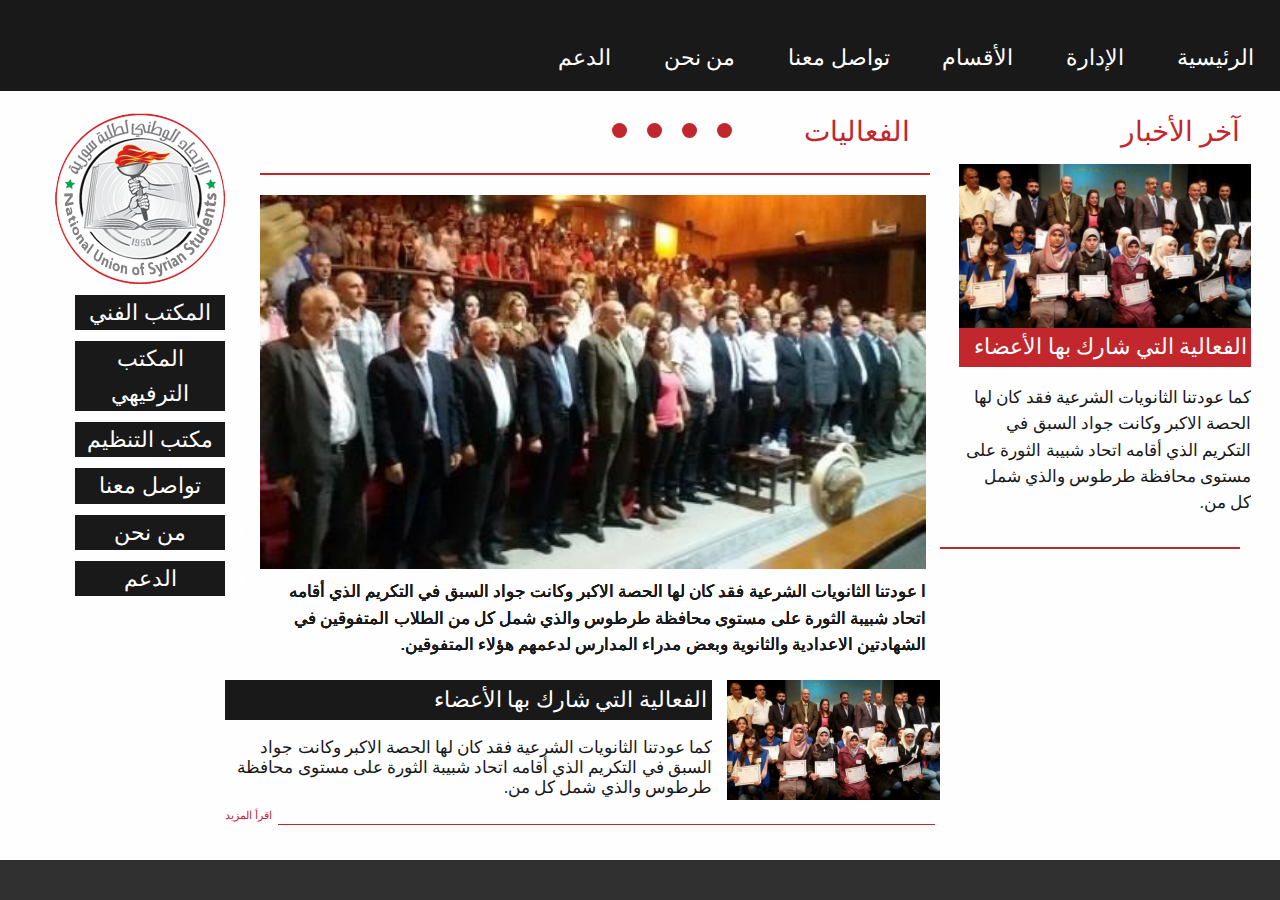
<file: news/index.html>
<!doctype html>
<html dir="rtl" lang="ar" >
<head>
<meta charset="utf-8">
<title>gifts</title>

 <meta charset="utf-8">
    <meta http-equiv="x-ua-compatible" content="ie=edge">
    <meta name="viewport" content="width=device-width, initial-scale=1.0">
    <title>Foundation for Sites</title>
    <link rel="stylesheet" href="css/foundation.css">
   
	
<link rel="stylesheet" href="css/demo.css" />

<link href="css/style.css" rel="stylesheet" type="text/css">

<script type="text/javascript" src="js/jquery-3.1.1.js"></script>
<script type="text/javascript" src="js/script.js"></script>


</head>

<body >
	
<header id="header" >
<img id="logo2" src="imgs/شعار-الاتحاد-الوطني-لطلبة-سورية.png" alt="">
<nav >

	<ul>

		<li><a href="#"><span>الرئيسية</span></a></li>

		<li><a href="#"><span>الإدارة</span></a></li>

		<li><a href="#"><span>الأقسام</span></a></li>

		<li ><a href="#"><span>تواصل معنا</span></a></li>
		
			<li ><a href="#"><span>من نحن</span></a></li>
			
				<li><a href="#"><span>الدعم</span></a></li>

	</ul>

</nav>


	<div  class="clear"></div>
</header>

<div  class="row content">

<aside class="large-2 columns ">
<img id="logo" src="imgs/شعار-الاتحاد-الوطني-لطلبة-سورية.png" alt="">

<div class="cats row">
	
		<ul class=" large-12 columns">

		<li><a href="#"><span>المكتب الفني</span></a></li>

		<li><a href="#"><span>المكتب الترفيهي</span></a></li>

		<li><a href="#"><span>مكتب التنظيم</span></a></li>

		<li ><a href="#"><span>تواصل معنا</span></a></li>
		
			<li ><a href="#"><span>من نحن</span></a></li>
			
				<li><a href="#"><span>الدعم</span></a></li>

	</ul>

	
</div>

</aside>
<div class="main large-7  columns ">
<h3 class="columns large-3 large-push-9">الفعاليات</h3>
 <div class="pages columns large-6">
 
 </div>
  
  <div class="carousel columns large-12 ">
  	<div class="slide">
  		<img src="imgs/74.jpg" alt="">
  		<p>ا عودتنا الثانويات الشرعية فقد كان لها الحصة الاكبر وكانت جواد السبق في التكريم الذي أقامه اتحاد شبيبة الثورة على مستوى محافظة طرطوس والذي شمل كل من الطلاب المتفوقين في الشهادتين الاعدادية والثانوية وبعض مدراء المدارس لدعمهم هؤلاء المتفوقين.</p>
  	</div>
  	<div class="slide">
  		<img src="imgs/طرطوس-تكريم-اتحاد-شبيبة-الثورة-المتفوقين-في-الشهادتين-الإعدادية-والثانوية-االشرعي--3.jpg" alt="">
  		<p>ا عودتنا الثانويات الشرعية فقد كان لها الحصة الاكبر وكانت جواد السبق في التكريم الذي أقامه اتحاد شبيبة الثورة على مستوى محافظة طرطوس والذي شمل كل من الطلاب المتفوقين في الشهادتين الاعدادية والثانوية وبعض مدراء المدارس لدعمهم هؤلاء المتفوقين.</p>
  	</div>
  	<div class="slide">
  		<img src="imgs/74.jpg" alt="">
  		<p>ا عودتنا الثانويات الشرعية فقد كان لها الحصة الاكبر وكانت جواد السبق في التكريم الذي أقامه اتحاد شبيبة الثورة على مستوى محافظة طرطوس والذي شمل كل من الطلاب المتفوقين في الشهادتين الاعدادية والثانوية وبعض مدراء المدارس لدعمهم هؤلاء المتفوقين.</p>
  	</div>
  	<div class="slide">
  		<img src="imgs/74.jpg" alt="">
  		<p>ا عودتنا الثانويات الشرعية فقد كان لها الحصة الاكبر وكانت جواد السبق في التكريم الذي أقامه اتحاد شبيبة الثورة على مستوى محافظة طرطوس والذي شمل كل من الطلاب المتفوقين في الشهادتين الاعدادية والثانوية وبعض مدراء المدارس لدعمهم هؤلاء المتفوقين.</p>
  	</div>
  </div>
  
  <div class="activities row">
  	<div class="activity row"><img src="imgs/طرطوس-تكريم-اتحاد-شبيبة-الثورة-المتفوقين-في-الشهادتين-الإعدادية-والثانوية-االشرعي--3.jpg" alt="" class="columns large-4 large-push-8">
  	<div class="large-8 large-pull-4 columns">
  	<h4 class="row">الفعالية التي شارك بها الأعضاء</h4>
  	<p class="row">كما عودتنا الثانويات الشرعية فقد كان لها الحصة الاكبر وكانت جواد السبق في التكريم الذي أقامه اتحاد شبيبة الثورة على مستوى محافظة طرطوس والذي شمل كل من.</p>
  	<a href="#" class="more">اقرأ المزيد</a>
  	</div></div>
  	
  </div>
  
   </div>

<aside class="news large-3 columns ">
	<h3 class="row large-12">آخر الأخبار</h3>

	<div class="new row">
 	
 	<img src="imgs/طرطوس-تكريم-اتحاد-شبيبة-الثورة-المتفوقين-في-الشهادتين-الإعدادية-والثانوية-االشرعي--3.jpg" alt="" class="row large-12">
 	<h4 class="row large-12 ">الفعالية التي شارك بها الأعضاء</h4>
  	<div class="row large-12">
  	
  	<p >كما عودتنا الثانويات الشرعية فقد كان لها الحصة الاكبر وكانت جواد السبق في التكريم الذي أقامه اتحاد شبيبة الثورة على مستوى محافظة طرطوس والذي شمل كل من.</p>
  	</div></div>
  	
  	
</aside>
	
	</div>
	
	
	<div class="popup">
		<p>this is a message!!!!!!</p>
	</div>
	
	  <footer class="footer"></footer>
	
	
	
</body>
</html>
</file>
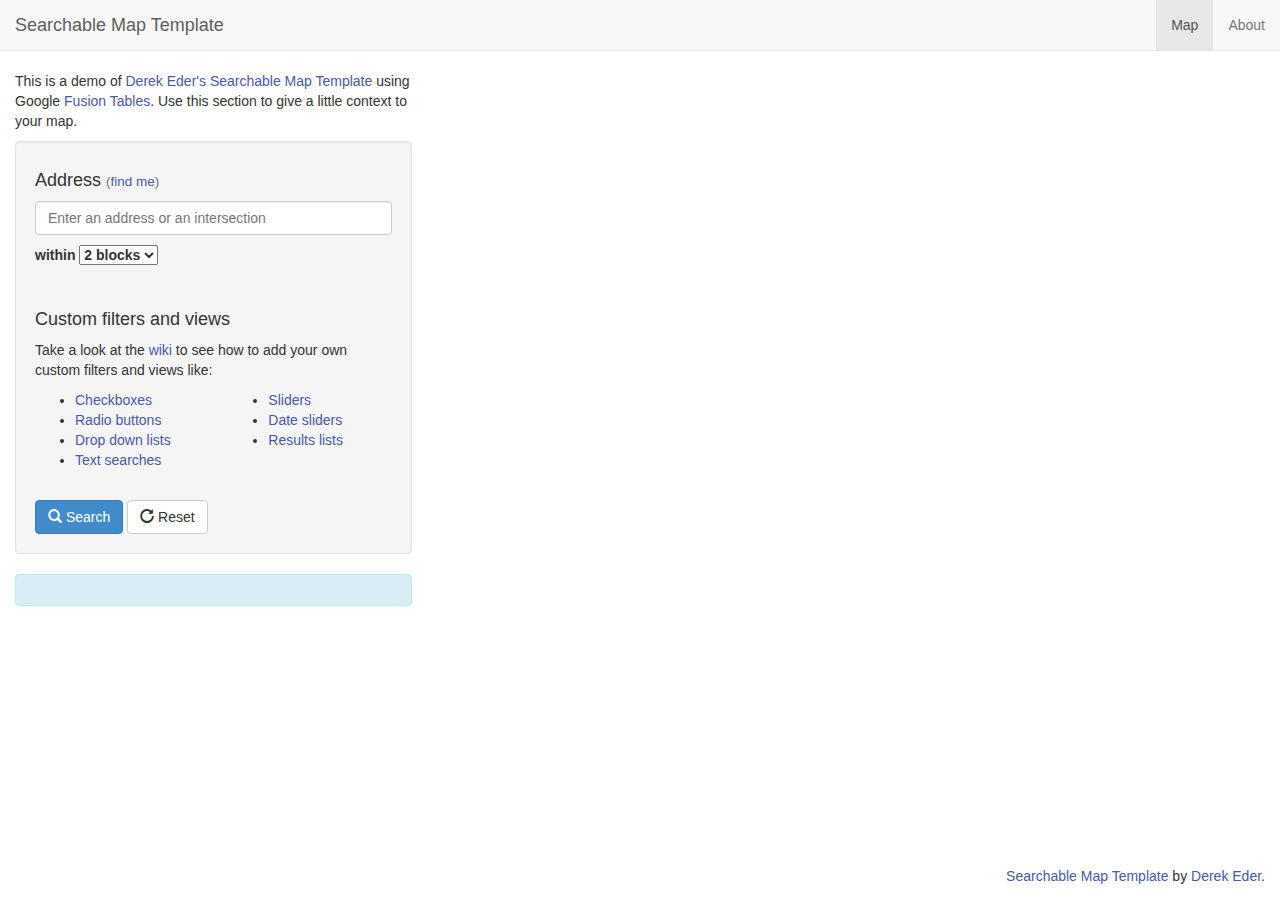
<file: App.News/Content/map/index.html>
<!DOCTYPE html>
<html lang='en'>
  <head>
    <title>Searchable Map Template Demo</title>
    <meta charset='utf-8' />
    <meta name="viewport" content="width=device-width, initial-scale=1.0, maximum-scale=1.0, user-scalable=no" />
    <meta content='' name='description' />
    <meta content='' name='author' />
    <!-- Styles -->
    <link rel="stylesheet" href="css/bootstrap.min.css"/>
    <link rel="stylesheet" href="css/custom.css"/>
    <!-- HTML5 shim, for IE6-8 support of HTML5 elements -->
    <!--[if lt IE 9]>
      <script type="text/javascript" src="https://html5shim.googlecode.com/svn/trunk/html5.js"></script>
    <![endif]-->
  </head>
  <body>
    <div class='navbar navbar-default navbar-static-top'>
      <div class='container-fluid'>
        <div class="navbar-header">
          <button type="button" class="navbar-toggle" data-toggle="collapse" data-target=".navbar-collapse">
            <span class="icon-bar"></span>
            <span class="icon-bar"></span>
            <span class="icon-bar"></span>
          </button>
          <a class='navbar-brand' href='index.html'>Searchable Map Template</a>
        </div>
        <div class="navbar-collapse collapse">
          <ul class="nav navbar-nav navbar-right">
            <li class='active'><a href="index.html">Map</a></li>
            <li><a href="about.html">About</a></li>
          </ul>
        </div><!--/.nav-collapse -->
      </div>
    </div>
    <div class='container-fluid'>
      <div class='row'>
        <div class='col-md-4'>
          <p>This is a demo of <a href='http://derekeder.com'>Derek Eder's</a> <a href='http://derekeder.com/searchable_map_template/'>Searchable Map Template</a> using Google <a href='http://support.google.com/fusiontables/answer/2571232?hl=en&ref_topic=1652595'>Fusion Tables</a>. Use this section to give a little context to your map.</p>
          <div class='well'>
            <h4>
              Address <small>(<a id='find_me' href='#'>find me</a>)</small>
            </h4>
            <p>
              <input class='form-control' id='search_address' placeholder='Enter an address or an intersection' type='text' />
            </p>
            <p>
              <label>
                within
                <select id='search_radius'>
                  <option value='400'>2 blocks</option>
                  <option value='805'>1/2 mile</option>
                  <option value='1610'>1 mile</option>
                  <option value='3220'>2 miles</option>
                </select>
              </label>
            </p>

            <br />
            <h4>Custom filters and views</h4>
            <p>Take a look at the <a href='https://github.com/derekeder/FusionTable-Map-Template/wiki/Filter-examples'>wiki</a> to see how to add your own custom filters and views like:</p>
            <div class='row'>
              <div class='col-md-6'>
                <ul>
                  <li><a href='https://github.com/derekeder/FusionTable-Map-Template/wiki/Filter-examples#wiki-checkboxes'>Checkboxes</a></li>
                  <li><a href='https://github.com/derekeder/FusionTable-Map-Template/wiki/Filter-examples#wiki-radiobuttons'>Radio buttons</a></li>
                  <li><a href='https://github.com/derekeder/FusionTable-Map-Template/wiki/Filter-examples#wiki-drop-down-lists'>Drop down lists</a></li>
                  <li><a href='https://github.com/derekeder/FusionTable-Map-Template/wiki/Filter-examples#wiki-textsearches'>Text searches</a></li>
                </ul>
              </div>
              <div class='col-md-6'>
                <ul>
                  <li><a href='https://github.com/derekeder/FusionTable-Map-Template/wiki/Filter-examples#wiki-sliders'>Sliders</a></li>
                  <li><a href='https://github.com/derekeder/FusionTable-Map-Template/wiki/Filter-examples#wiki-date-sliders'>Date sliders</a></li>
                  <li><a href='https://github.com/derekeder/FusionTable-Map-Template/wiki/List-search-results'>Results lists</a></li>
                </ul>
              </div>
            </div>
            <br />
            <a class='btn btn-primary' id='search' href='#'>
              <i class='glyphicon glyphicon-search'></i>
              Search
            </a>
            <a class='btn btn-default' id='reset' href='#'>
              <i class='glyphicon glyphicon-repeat'></i>
              Reset
            </a>
          </div>
          <div class='alert alert-info' id='result_box' ><strong id='result_count'></strong></div>
        </div>
        <div class='col-md-8'>
          <noscript>
            <div class='alert alert-info'>
              <h4>Your JavaScript is disabled</h4>
              <p>Please enable JavaScript to view the map.</p>
            </div>
          </noscript>
          <div id='map_canvas'></div>
          <p class='pull-right'>
            <a href='http://derekeder.com/searchable_map_template/'>Searchable Map Template</a> by <a href='http://derekeder.com'>Derek Eder</a>.
        </p>
        </div>
      </div>
    </div>

    <script type="text/javascript" src="js/jquery-1.12.4.min.js"></script>
    <script type="text/javascript" src="js/jquery.address.js"></script>
    <script type="text/javascript" src="js/bootstrap.min.js"></script>
    <script type="text/javascript" src="https://maps.google.com/maps/api/js?libraries=places&key=AIzaSyAR5eeFETe-sMigouZtPABzHpyA02MGyjQ"></script>
    <script type="text/javascript" src="js/maps_lib.js"></script>
    <script type='text/javascript'>
      //<![CDATA[
        $(window).resize(function () {
          var h = $(window).height(),
            offsetTop = 105; // Calculate the top offset
        
          $('#map_canvas').css('height', (h - offsetTop));
        }).resize();
        
        $(function() {
          var myMap = new MapsLib({
            fusionTableId:      "1m4Ez9xyTGfY2CU6O-UgEcPzlS0rnzLU93e4Faa0",
            googleApiKey:       "AIzaSyA3FQFrNr5W2OEVmuENqhb2MBB2JabdaOY",
            locationColumn:     "geometry",
            map_center:         [41.8781136, -87.66677856445312],
            locationScope:      "chicago"
          });

          var autocomplete = new google.maps.places.Autocomplete(document.getElementById('search_address'));
      
          $(':checkbox').click(function(){
            myMap.doSearch();
          });

          $(':radio').click(function(){
            myMap.doSearch();
          });
          
          $('#search_radius').change(function(){
            myMap.doSearch();
          });
          
          $('#search').click(function(){
            myMap.doSearch();
          });
          
          $('#find_me').click(function(){
            myMap.findMe(); 
            return false;
          });
          
          $('#reset').click(function(){
            myMap.reset(); 
            return false;
          });
          
          $(":text").keydown(function(e){
              var key =  e.keyCode ? e.keyCode : e.which;
              if(key === 13) {
                  $('#search').click();
                  return false;
              }
          });
        });
      //]]>
    </script>
  </body>
</html>
</file>
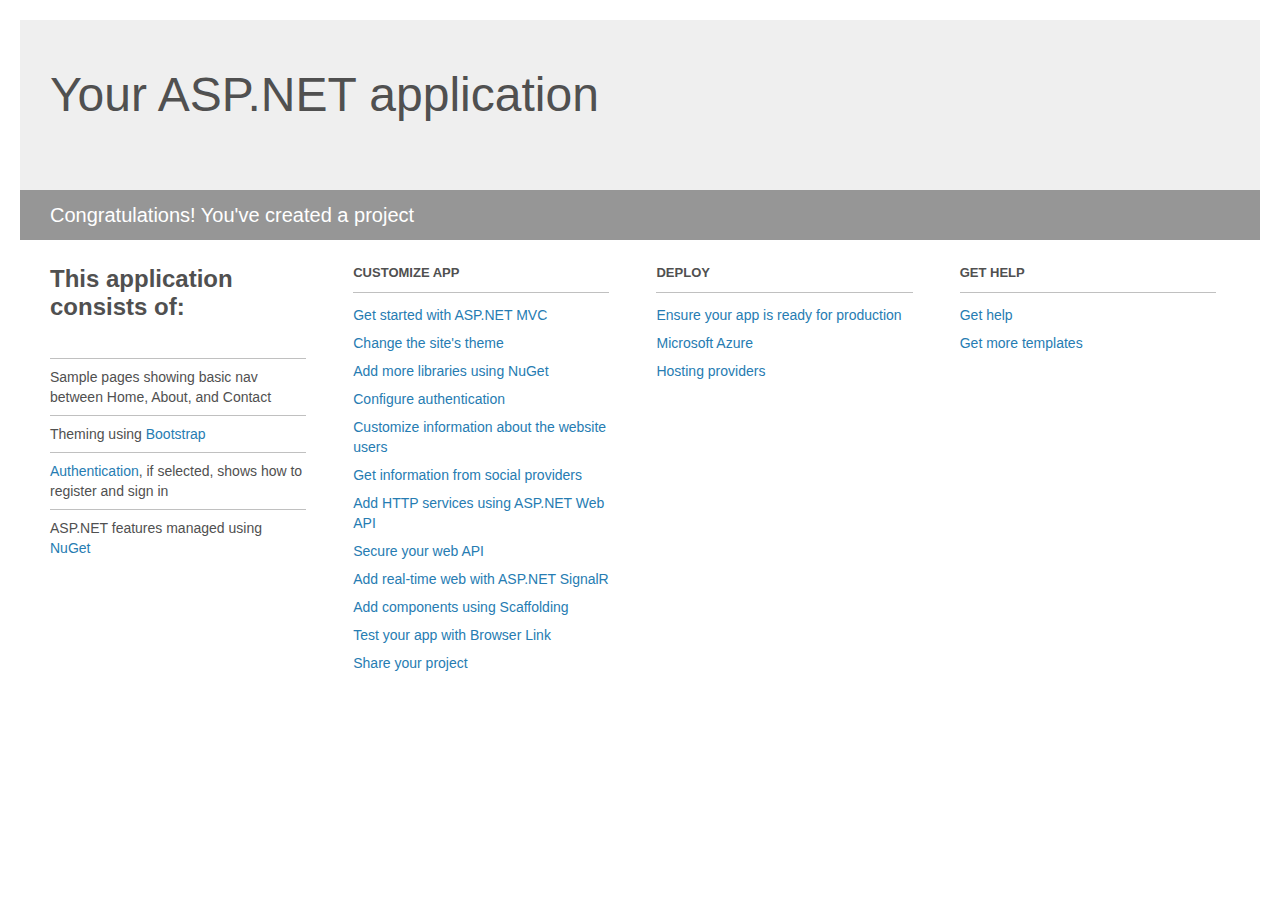
<file: App.News/Project_Readme.html>
﻿<!DOCTYPE html>
<html lang="en">
<head>
    <meta charset="utf-8" />
    <title>Your ASP.NET application</title>
    <style>
        body {
            background: #fff;
            color: #505050;
            font: 14px 'Segoe UI', tahoma, arial, helvetica, sans-serif;
            margin: 20px;
            padding: 0;
        }

        #header {
            background: #efefef;
            padding: 0;
        }

        h1 {
            font-size: 48px;
            font-weight: normal;
            margin: 0;
            padding: 0 30px;
            line-height: 150px;
        }

        p {
            font-size: 20px;
            color: #fff;
            background: #969696;
            padding: 0 30px;
            line-height: 50px;
        }

        #main {
            padding: 5px 30px;
        }

        .section {
            width: 21.7%;
            float: left;
            margin: 0 0 0 4%;
        }

            .section h2 {
                font-size: 13px;
                text-transform: uppercase;
                margin: 0;
                border-bottom: 1px solid silver;
                padding-bottom: 12px;
                margin-bottom: 8px;
            }

            .section.first {
                margin-left: 0;
            }

                .section.first h2 {
                    font-size: 24px;
                    text-transform: none;
                    margin-bottom: 25px;
                    border: none;
                }

                .section.first li {
                    border-top: 1px solid silver;
                    padding: 8px 0;
                }

            .section.last {
                margin-right: 0;
            }

        ul {
            list-style: none;
            padding: 0;
            margin: 0;
            line-height: 20px;
        }

        li {
            padding: 4px 0;
        }

        a {
            color: #267cb2;
            text-decoration: none;
        }

            a:hover {
                text-decoration: underline;
            }
    </style>
</head>
<body>

    <div id="header">
        <h1>Your ASP.NET application</h1>
        <p>Congratulations! You've created a project</p>
    </div>

    <div id="main">
        <div class="section first">
            <h2>This application consists of:</h2>
            <ul>
                <li>Sample pages showing basic nav between Home, About, and Contact</li>
                <li>Theming using <a href="http://go.microsoft.com/fwlink/?LinkID=615519">Bootstrap</a></li>
                <li><a href="http://go.microsoft.com/fwlink/?LinkID=615520">Authentication</a>, if selected, shows how to register and sign in</li>
                <li>ASP.NET features managed using <a href="http://go.microsoft.com/fwlink/?LinkID=320756">NuGet</a></li>
            </ul>
        </div>

        <div class="section">
            <h2>Customize app</h2>
            <ul>
                <li><a href="http://go.microsoft.com/fwlink/?LinkID=615541">Get started with ASP.NET MVC</a></li>
                <li><a href="http://go.microsoft.com/fwlink/?LinkID=615523">Change the site's theme</a></li>
                <li><a href="http://go.microsoft.com/fwlink/?LinkID=615524">Add more libraries using NuGet</a></li>
                <li><a href="http://go.microsoft.com/fwlink/?LinkID=615542">Configure authentication</a></li>
                <li><a href="http://go.microsoft.com/fwlink/?LinkID=615526">Customize information about the website users</a></li>
                <li><a href="http://go.microsoft.com/fwlink/?LinkID=615527">Get information from social providers</a></li>
                <li><a href="http://go.microsoft.com/fwlink/?LinkID=615528">Add HTTP services using ASP.NET Web API</a></li>
                <li><a href="http://go.microsoft.com/fwlink/?LinkID=615529">Secure your web API</a></li>
                <li><a href="http://go.microsoft.com/fwlink/?LinkID=615530">Add real-time web with ASP.NET SignalR</a></li>
                <li><a href="http://go.microsoft.com/fwlink/?LinkID=615531">Add components using Scaffolding</a></li>
                <li><a href="http://go.microsoft.com/fwlink/?LinkID=615532">Test your app with Browser Link</a></li>
                <li><a href="http://go.microsoft.com/fwlink/?LinkID=615533">Share your project</a></li>
            </ul>
        </div>

        <div class="section">
            <h2>Deploy</h2>
            <ul>
                <li><a href="http://go.microsoft.com/fwlink/?LinkID=615534">Ensure your app is ready for production</a></li>
                <li><a href="http://go.microsoft.com/fwlink/?LinkID=615535">Microsoft Azure</a></li>
                <li><a href="http://go.microsoft.com/fwlink/?LinkID=615536">Hosting providers</a></li>
            </ul>
        </div>

        <div class="section last">
            <h2>Get help</h2>
            <ul>
                <li><a href="http://go.microsoft.com/fwlink/?LinkID=615537">Get help</a></li>
                <li><a href="http://go.microsoft.com/fwlink/?LinkID=615538">Get more templates</a></li>
            </ul>
        </div>
    </div>

</body>
</html>
</file>
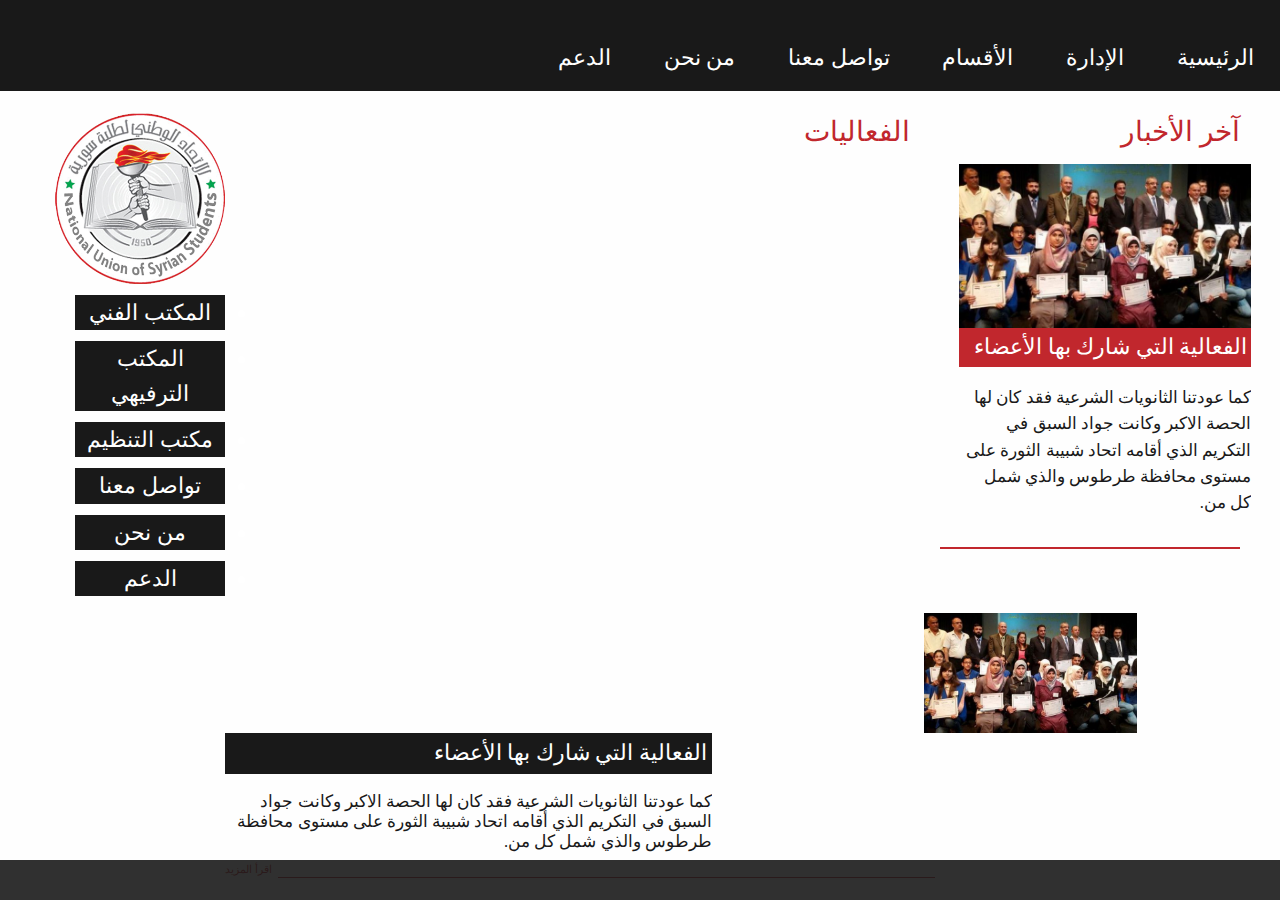
<file: news/details.html>
<!doctype html>
<html dir="rtl" lang="ar" >
<head>
<meta charset="utf-8">
<title>gifts</title>

 <meta charset="utf-8">
    <meta http-equiv="x-ua-compatible" content="ie=edge">
    <meta name="viewport" content="width=device-width, initial-scale=1.0">
    <title>Foundation for Sites</title>
    <link rel="stylesheet" href="css/foundation.css">
   
	
<link rel="stylesheet" href="css/demo.css" />

<link href="css/style.css" rel="stylesheet" type="text/css">

<script type="text/javascript" src="js/jquery-3.1.1.js"></script>
<script type="text/javascript" src="js/script.js"></script>


</head>

<body >
	
<header id="header" >
<img id="logo2" src="imgs/شعار-الاتحاد-الوطني-لطلبة-سورية.png" alt="">
<nav >

	<ul>

		<li><a href="#"><span>الرئيسية</span></a></li>

		<li><a href="#"><span>الإدارة</span></a></li>

		<li><a href="#"><span>الأقسام</span></a></li>

		<li ><a href="#"><span>تواصل معنا</span></a></li>
		
			<li ><a href="#"><span>من نحن</span></a></li>
			
				<li><a href="#"><span>الدعم</span></a></li>

	</ul>

</nav>


	<div  class="clear"></div>
</header>

<div  class="row content">

<aside class="large-2 columns ">
<img id="logo" src="imgs/شعار-الاتحاد-الوطني-لطلبة-سورية.png" alt="">

<div class="cats row">
	
		<ul class=" large-12 columns">

		<li><a href="#"><span>المكتب الفني</span></a></li>

		<li><a href="#"><span>المكتب الترفيهي</span></a></li>

		<li><a href="#"><span>مكتب التنظيم</span></a></li>

		<li ><a href="#"><span>تواصل معنا</span></a></li>
		
			<li ><a href="#"><span>من نحن</span></a></li>
			
				<li><a href="#"><span>الدعم</span></a></li>

	</ul>

	
</div>

</aside>
<div class="main large-7  columns ">
<h3 class="columns large-3 large-push-9">الفعاليات</h3>
 <div class="pages columns large-6">
 
 </div>
  
  
  <div class="activities row">
  	<div class="activity row"><img src="imgs/طرطوس-تكريم-اتحاد-شبيبة-الثورة-المتفوقين-في-الشهادتين-الإعدادية-والثانوية-االشرعي--3.jpg" alt="" class="columns large-4 large-push-8">
  	<div class="large-8 large-pull-4 columns">
  	<h4 class="row">الفعالية التي شارك بها الأعضاء</h4>
  	<p class="row">كما عودتنا الثانويات الشرعية فقد كان لها الحصة الاكبر وكانت جواد السبق في التكريم الذي أقامه اتحاد شبيبة الثورة على مستوى محافظة طرطوس والذي شمل كل من.</p>
  	<a href="#" class="more">اقرأ المزيد</a>
  	</div></div>
  	
  </div>
  
   </div>

<aside class="news large-3 columns ">
	<h3 class="row large-12">آخر الأخبار</h3>

	<div class="new row">
 	
 	<img src="imgs/طرطوس-تكريم-اتحاد-شبيبة-الثورة-المتفوقين-في-الشهادتين-الإعدادية-والثانوية-االشرعي--3.jpg" alt="" class="row large-12">
 	<h4 class="row large-12 ">الفعالية التي شارك بها الأعضاء</h4>
  	<div class="row large-12">
  	
  	<p >كما عودتنا الثانويات الشرعية فقد كان لها الحصة الاكبر وكانت جواد السبق في التكريم الذي أقامه اتحاد شبيبة الثورة على مستوى محافظة طرطوس والذي شمل كل من.</p>
  	</div></div>
  	
  	
</aside>
	
	</div>
	
	
	<div class="popup">
		<p>this is a message!!!!!!</p>
	</div>
	
	  <footer class="footer"></footer>
	
	
	
</body>
</html>
</file>
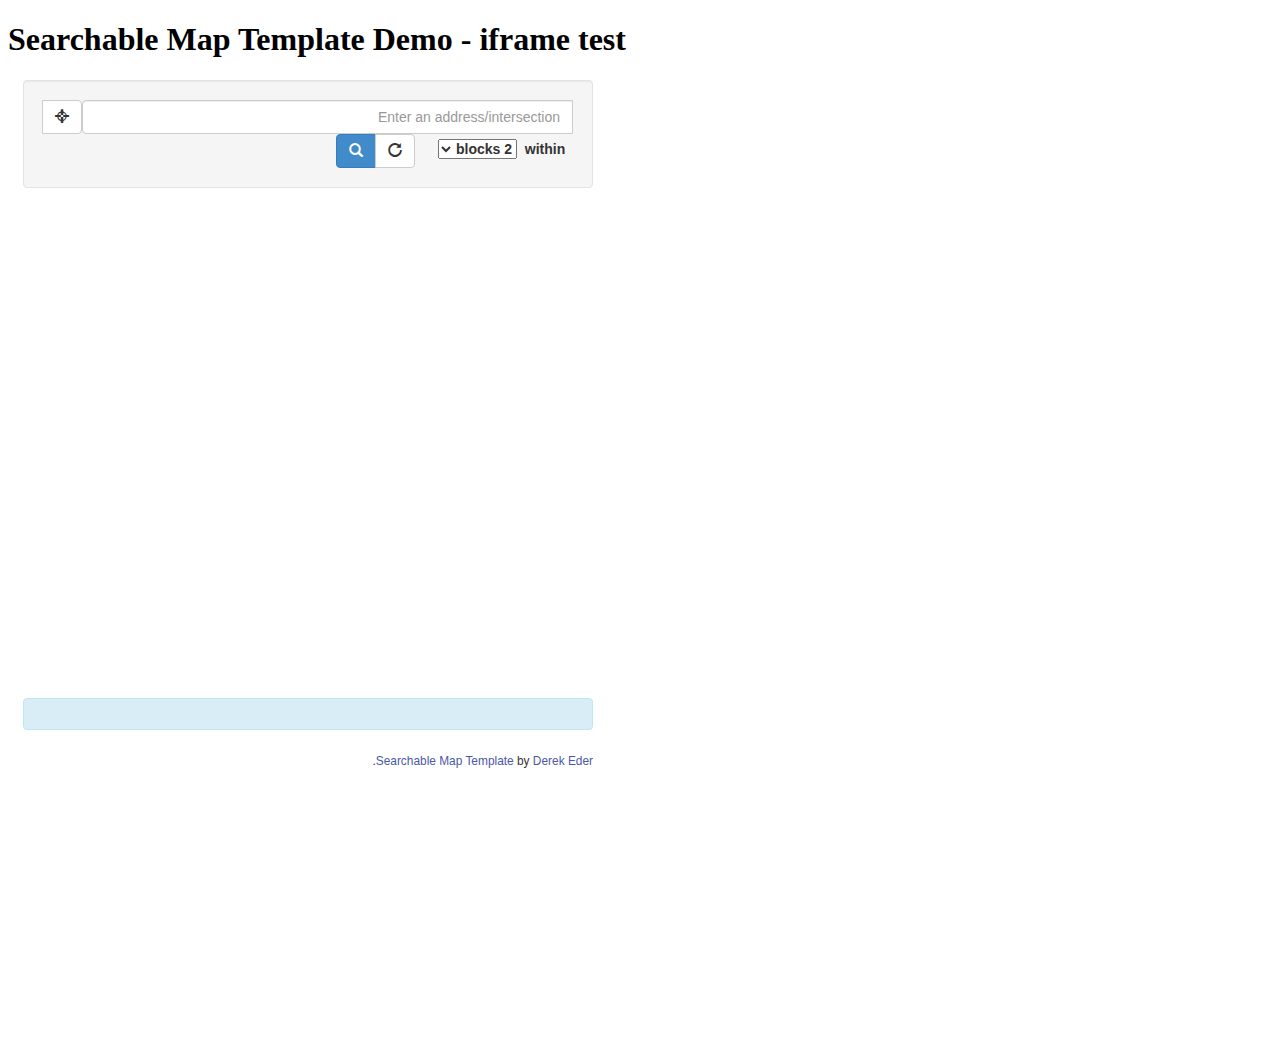
<file: App.News/Content/map/iframe_test.html>
<!DOCTYPE html>
<html lang='en'>
  <head>
    <title>Searchable Map Template Demo - iframe test</title>
  </head>
  <body>
    
    <div class='container'>
      <h1>Searchable Map Template Demo - iframe test</h1>

      <iframe id="trackFrame" style="border-style: none;" src="index_iframe.html" height="950" width="600"></iframe>
    </div>
  </body>
</html>
</file>
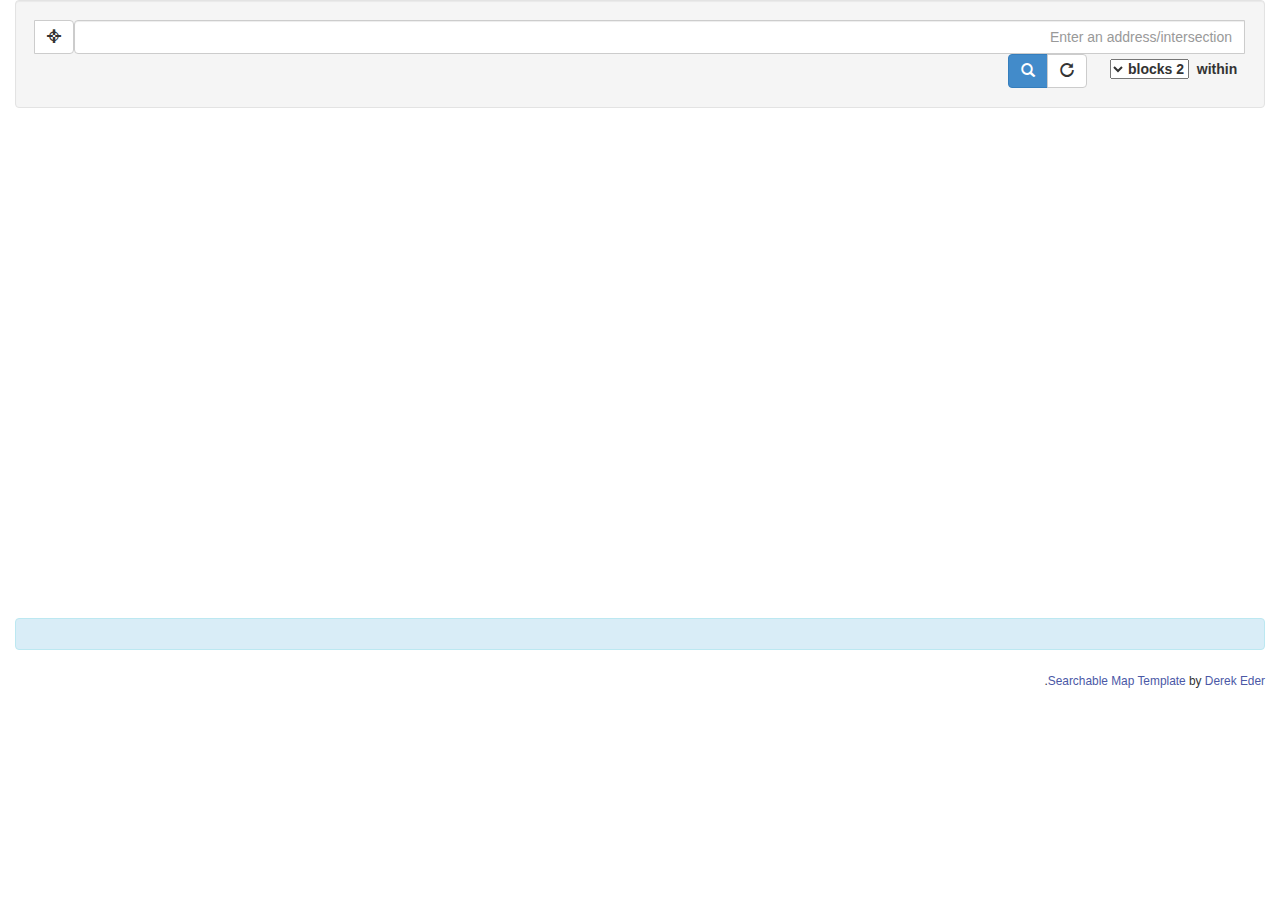
<file: App.News/Content/map/index_iframe.html>
﻿<!DOCTYPE html>
<html lang='ar' dir="rtl">
  <head>
    <title>Searchable Map Template Demo - iframe</title>
    <meta charset='utf-8' />
    <meta name="viewport" content="width=device-width, initial-scale=1.0, maximum-scale=1.0, user-scalable=no" />
    <meta content='' name='description' />
    <meta content='' name='author' />
    <!-- Styles -->
    <link rel="stylesheet" href="css/bootstrap.iframe.css"/>
    <link rel="stylesheet" href="css/custom.css"/>
    <!-- HTML5 shim, for IE6-8 support of HTML5 elements -->
    <!--[if lt IE 9]>
      <script type="text/javascript" src="https://html5shim.googlecode.com/svn/trunk/html5.js"></script>
    <![endif]-->
  </head>
  <body>
      <div id="gmap-circles"></div>
    <div class='container-fluid iframe'>
      <div class='well'>
        <form class="form-inline" role="form">  
          <div class="form-group">
            <div class="input-group" id='search_address_group'>
              <input class='form-control' id='search_address' placeholder='Enter an address/intersection' type='text' />
              <span class="input-group-btn">
                <a class='btn btn-default' id='find_me' href='#'>
                  <i class='glyphicon glyphicon-screenshot'></i>
                </a>
              </span>
            </div>
          </div>
          <div class="form-group">
          <label>&nbsp;
            within&nbsp;
            <select id='search_radius'>
              <option value='400'>2 blocks</option>
              <option value='805'>1/2 mile</option>
              <option value='1610'>1 mile</option>
              <option value='3220'>2 miles</option>
            </select>
          </label>
          </div>
          &nbsp;&nbsp;&nbsp;&nbsp;
          <div class="form-group">
            <div class="btn-group">
              <a class='btn btn-primary' id='search' href='#'>
                <i class='glyphicon glyphicon-search'></i>
              </a>
              <a class='btn btn-default' id='reset' href='#'>
                <i class='glyphicon glyphicon-repeat'></i>
              </a>
            </div>
          </div>
        </form>
      </div>

      <noscript>
        <div class='alert alert-info'>
          <h4>Your JavaScript is disabled</h4>
          <p>Please enable JavaScript to view the map.</p>
        </div>
      </noscript>
      <div id='map_canvas'></div>
      <div class='alert alert-info' id='result_box' ><strong id='result_count'></strong></div>
      <p class='pull-right'>
        <small><a href='http://derekeder.com/searchable_map_template/'>Searchable Map Template</a> by <a href='http://derekeder.com'>Derek Eder</a>.</small>
      </p>
    </div>

    <script type="text/javascript" src="js/jquery-1.12.4.min.js"></script>
    <script type="text/javascript" src="js/bootstrap.min.js"></script>
    <script type="text/javascript" src="js/jquery.address.js"></script>
    <script type="text/javascript" src="https://maps.google.com/maps/api/js?libraries=places&key=AIzaSyAR5eeFETe-sMigouZtPABzHpyA02MGyjQ"></script>
    <script type="text/javascript" src="js/maps_lib.js"></script>
	  <script type="text/javascript" src="js/jquery.googlemap.js" ></script>
	<script>
      //<![CDATA[      



       $(function() {
    $("#map_canvas").googleMap({
      zoom: 10, // Initial zoom level (optional)
      coords:   [36.2119, 37.1125], // Map center (optional)
      type: "ROADMAP" // Map type (optional)
    });
		   
		    $("#map_canvas").addMarker({
      coords:   [36.2119, 37.1125], // GPS coords
        title: 'افتتاح ICDL', // Title
				   text:  '<b>كلية المعلوماتية :</b> افتتاح مركز ال ICDL من قبل الدكتور مصطفى أفيوني رئيس جامعة حلب', // HTML content
 
    });
		   
		   
		    $("#map_canvas").addMarker({
      coords:   [36.2119, 37.1145], // GPS coords
        title: 'كلية العمارة', // Title
				draggable: true,
				   text:  '<b>كلية العمارة :</b> ندوة للمهندسين والخريجين من أجل الالتحاق بالفيلق الخامس', // HTML content
 
    });
		   
		   
		      $("#map_canvas").addMarker({
      coords:   [36.2109, 37.1125], // GPS coords
        title: 'حديقة الأصدقاء', // Title
				draggable: true,
				   text:  '<b>افتتاح نادي نقابة المعلمين :</b> جامعة حلب', // HTML content
 
    });
		   
		   
  })


      //]]>
    </script>
  </body>
</html>
</file>
<file: news/css/demo.css>
body {

 

  color: white;
  font-size: 11px;
  height: auto;
  padding-bottom: 20px;
  font-family:Segoe, "Segoe UI", "DejaVu Sans", "Trebuchet MS", Verdana, sans-serif;
  
}
.header{background-color:#f7ca3f;height:40px;text-align:center;padding-top:20px;opacity:0.9;}

.nav{list-style:none;color:black;margin:0px;}
.nav li{display:inline;font-size:1.5em;padding:20px;margin:0px;}

.plate{border-radius:50%;transition:all 1s;}
.plate img{width:100%;height:auto;}
.plate:hover{text-align:center; transform:scale(1.05);}
.plate:hover+div{opacity:0;}

.plate:hover::after{content:attr(data-tip);position:absolute;text-align:center;right:5%;}

.nav li:hover{background-color:#393939;opacity:0.5;color:Gold;}

.meal img{height:500px;}
 .meal img{margin:10px;}

hr{background-color:GOld;opacity:0.9;margin:20px;}
a {
  color: #fff;
  text-decoration: none;
}

a:hover {
  text-decoration: underline;
}

h1 {
 
  font-weight: normal;
  padding-top: 20px;
  text-align: center;
}

h2 {
  padding-top: 20px;
  text-align: center;
}

p {
 
  overflow: hidden;
  padding: 10px 0;
  text-align: center;
}
</file>
<file: news/css/style.css>
@charset "utf-8";
/* CSS Document */


body
{
background-color: #fefefe;
	font-family: GE SS Text Light, GE SS Two Bold;
}

header,footer{background-color: #191919;transition:height 500ms;}
.fixed{height:80px;width:100%;margin:0px;padding:0px;position: fixed;;top:0px;opacity: 0.9;z-index: 90;}

#logo2{width:70px;margin:5px;float:left;display:none;}

footer{height:40px;width:100%;margin:0px;padding:0px;position: fixed;;bottom:0px;opacity: 0.9;}
/*C1272D*/
nav ul{
	display: -webkit-flex;
display: -moz-flex;
display: -ms-flex;
display: -o-flex;
display: flex;
list-style:none;

	flex-wrap: wrap;
}
img{position:relative;}

img::after
{
	content: "asdsad";
	
	top:0px;
	height:40px;
	width:200px;
	background-color:red;
	z-index:99;
}


nav li{flex:1 0 auto;font-size:2em;text-align:center;}

nav{float: right;width:60%;margin-top:40px;}


.clear{clear:both;}

a:hover{text-decoration:none;border-bottom:5px solid #C1272D;}
a{transition:all 500ms;}

h3{color:#C1272D;font-size:2.5em}
h4{color:#C1272D;font-size:2em}

.pages{display:flex;}
.pages>span{width:15px;height:15px;border-radius:50%;background-color:#C1272D;margin:10px;}

.content{margin-top:2em;}
#logo{width:100%;}


.slide img{width:100%;}
.main p,.news p{color:#191919;text-align:right;font-size:1.5em;}
.activities p{line-height:1.2;}
h3,h4{font-family:GE SS Text Light, GE SS Two Bold;}
.cats{display: -webkit-flex;
display: -moz-flex;
display: -ms-flex;
display: -o-flex;
display: flex;
}
.cats li{background-color:#191919;margin:.5em 0em;width:100%;font-size:2em;}
.cats{text-align:center;}

.news>div,.carousel {padding:4px;margin:5px;border-bottom:2px solid #C1272D; }
.activities>div::after{margin:10px 0px;border-bottom:1px solid #C1272D; display:block;width:90%;margin-right:20px;}
.activities h4{background-color:#191919;color:white;padding:5px;}
.activities>div{position: relative;}
.activities a{position: absolute;bottom: 0px;left: 0px;color:#C1272D;}
.news h4{background-color:#C1272D;color:white;padding:4px;}

.activities{position: relative;top: 500px;;}

.carousel>div{}

.carousel{position: relative;}
.slide{transition:all 500ms;position:absolute;top:30px;}


.active{opacity:1;}
</file>
<file: App.News/Content/map/css/custom.css>
a { color: #4B58A6; }
a:hover { color: #4B58A6; }

#map_canvas img {
  max-width: none;
}

.filter-box { 
  height: 15px; 
  width: 15px;  
  display: inline-block;
  *border-right-width: 2px;
  *border-bottom-width: 2px;
  -webkit-border-radius: 5px;
     -moz-border-radius: 5px;
          border-radius: 5px;
  -webkit-background-clip: padding-box;
     -moz-background-clip: padding;
          background-clip: padding-box; 
}

.filter-yellow { background-color: #FBF358; }
.filter-green { background-color: #00E13C; }
.filter-blue { background-color: #5781FC; }
.filter-purple { background-color: #7C54FB; }
.filter-red { background-color: #FB6353; }

canvas {-ms-touch-action: double-tap-zoom;}

/* customizations for iframe template */
.iframe #map_canvas { height: 500px; }
.iframe .well { margin-bottom: 5px; }
.iframe .alert { margin-top: 5px; }
</file>
